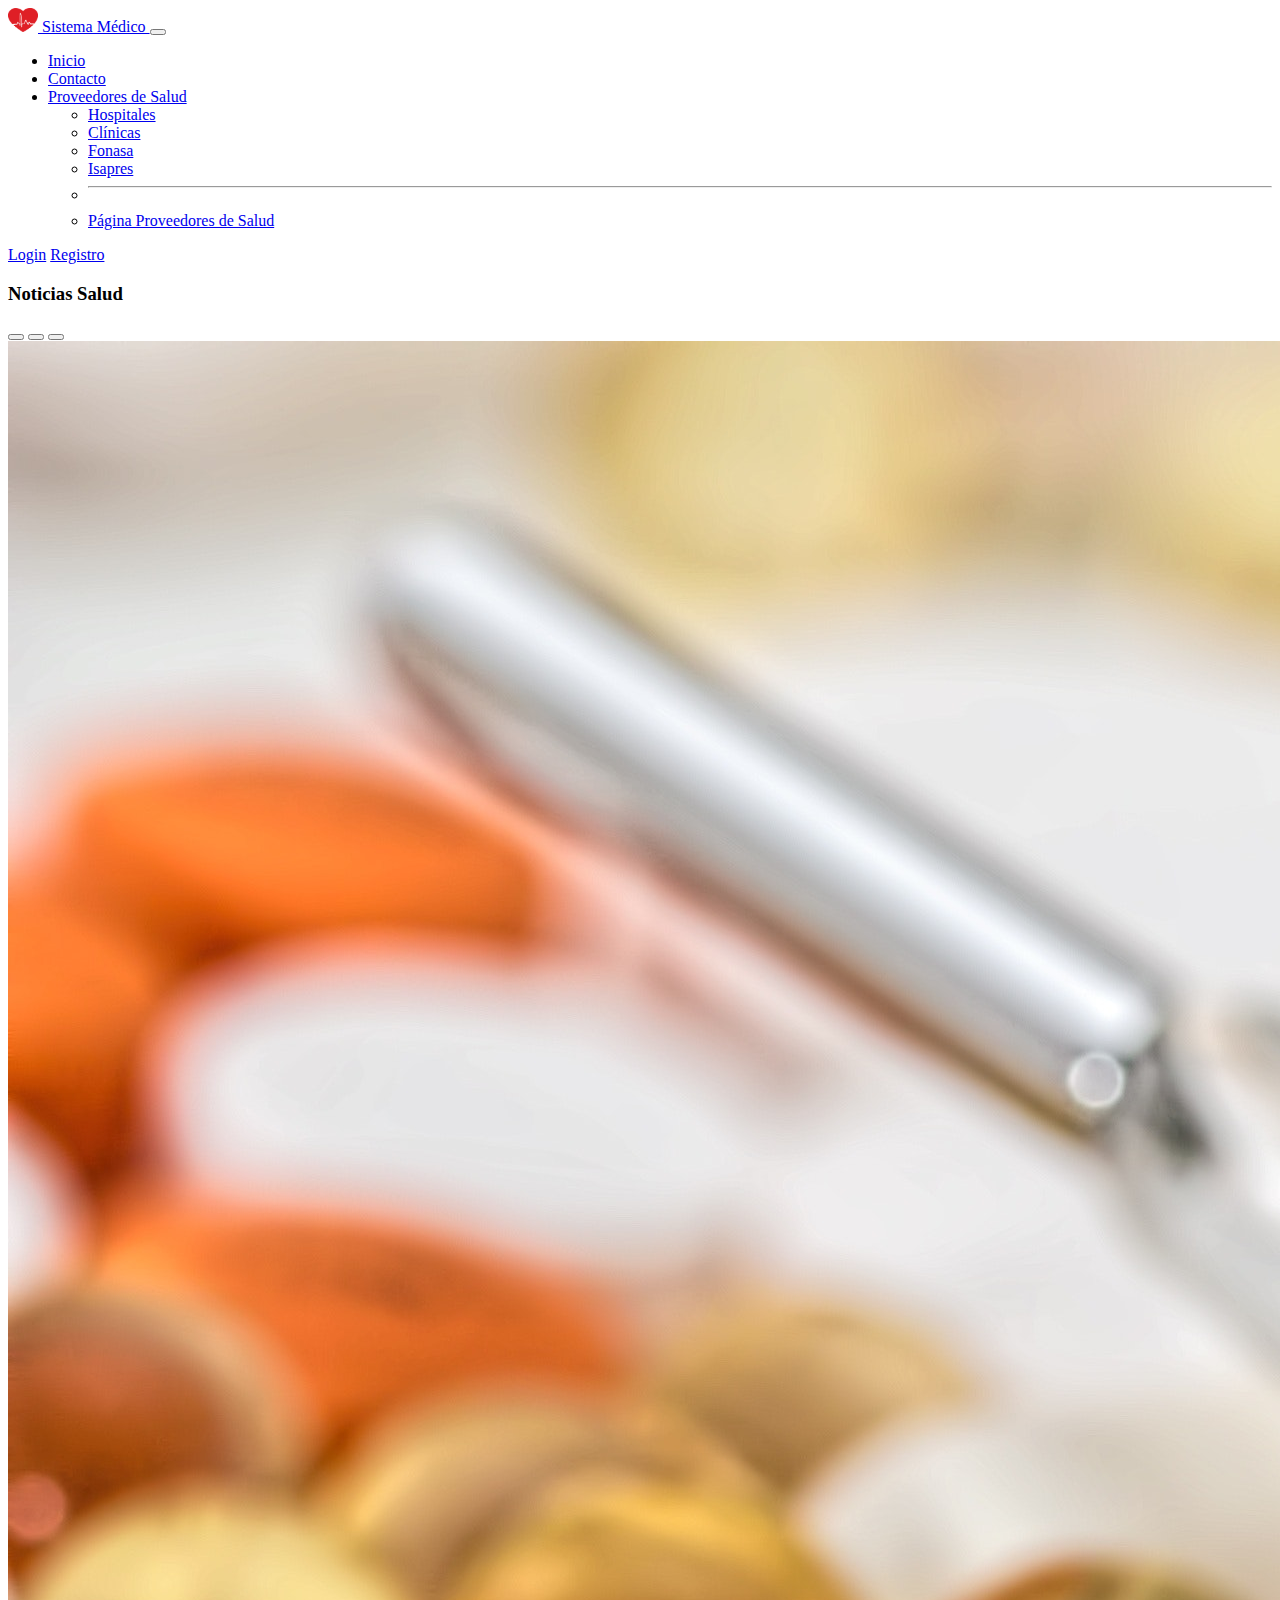
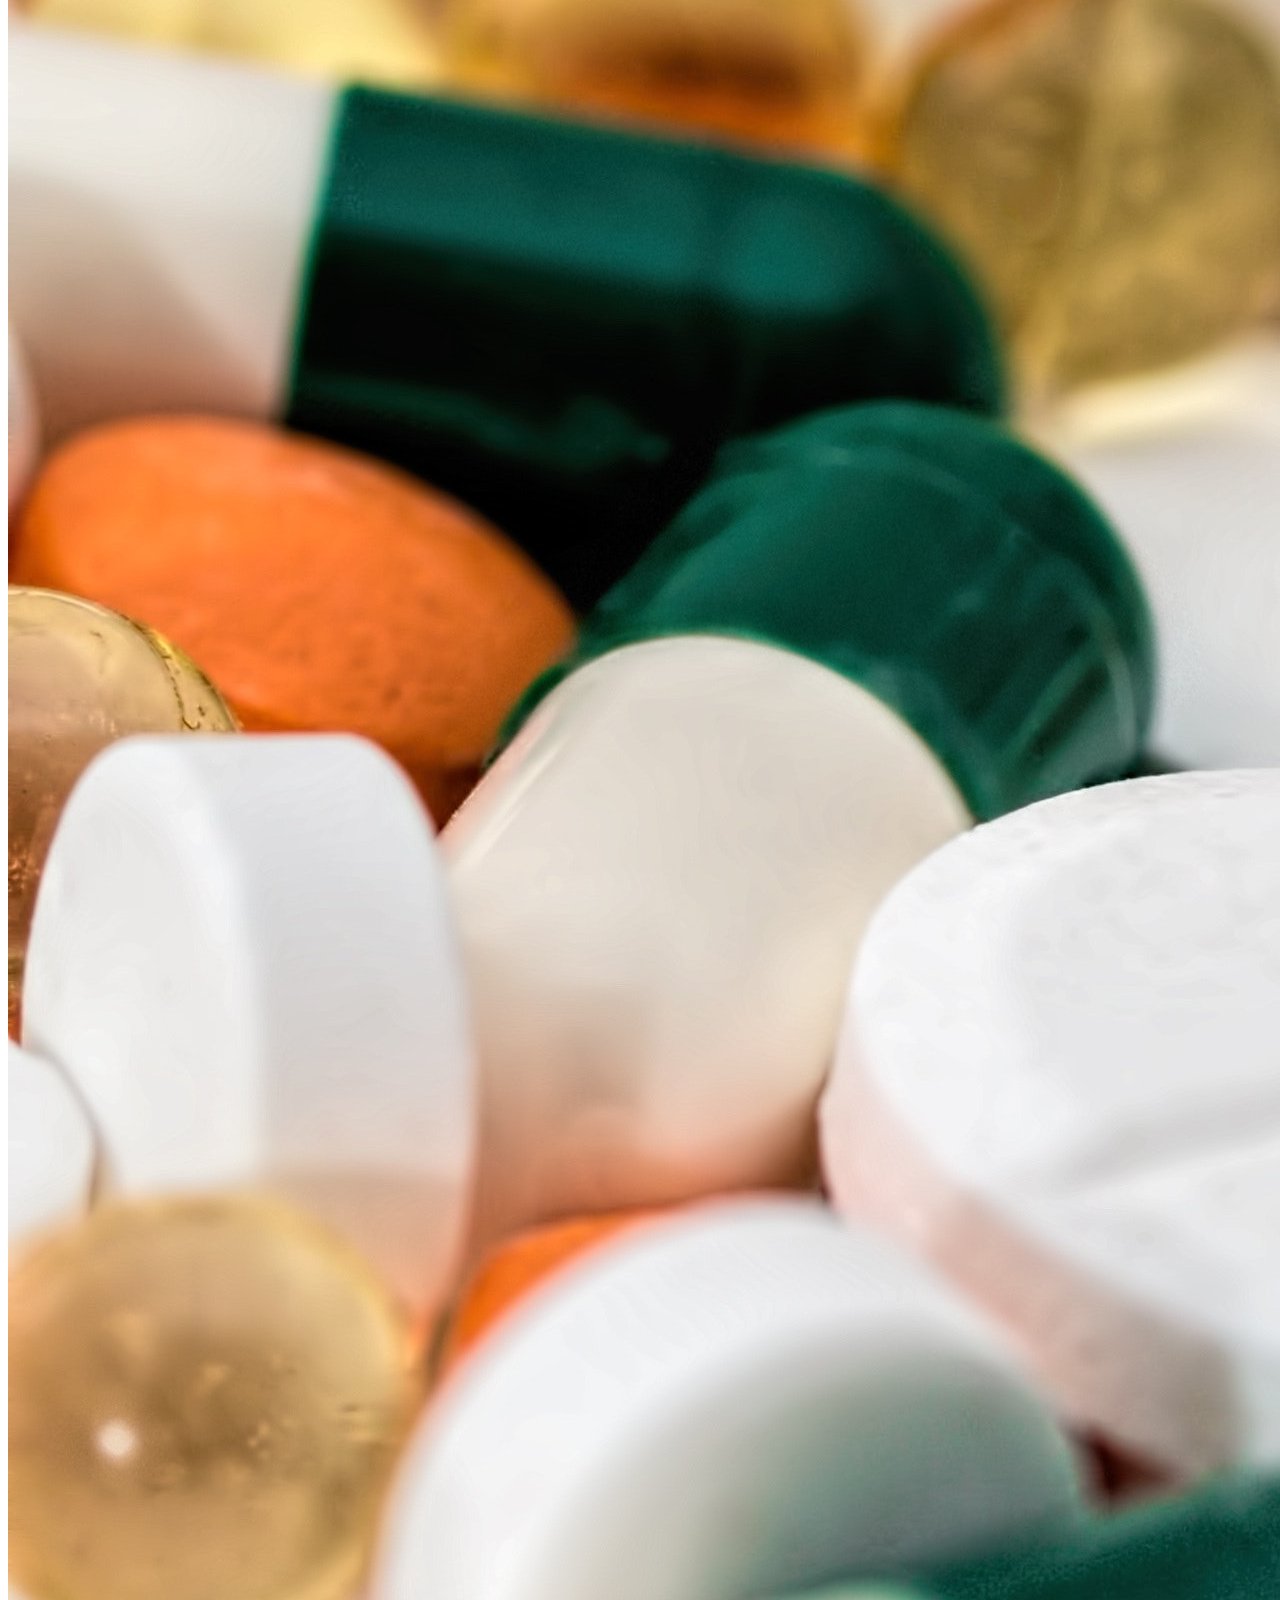
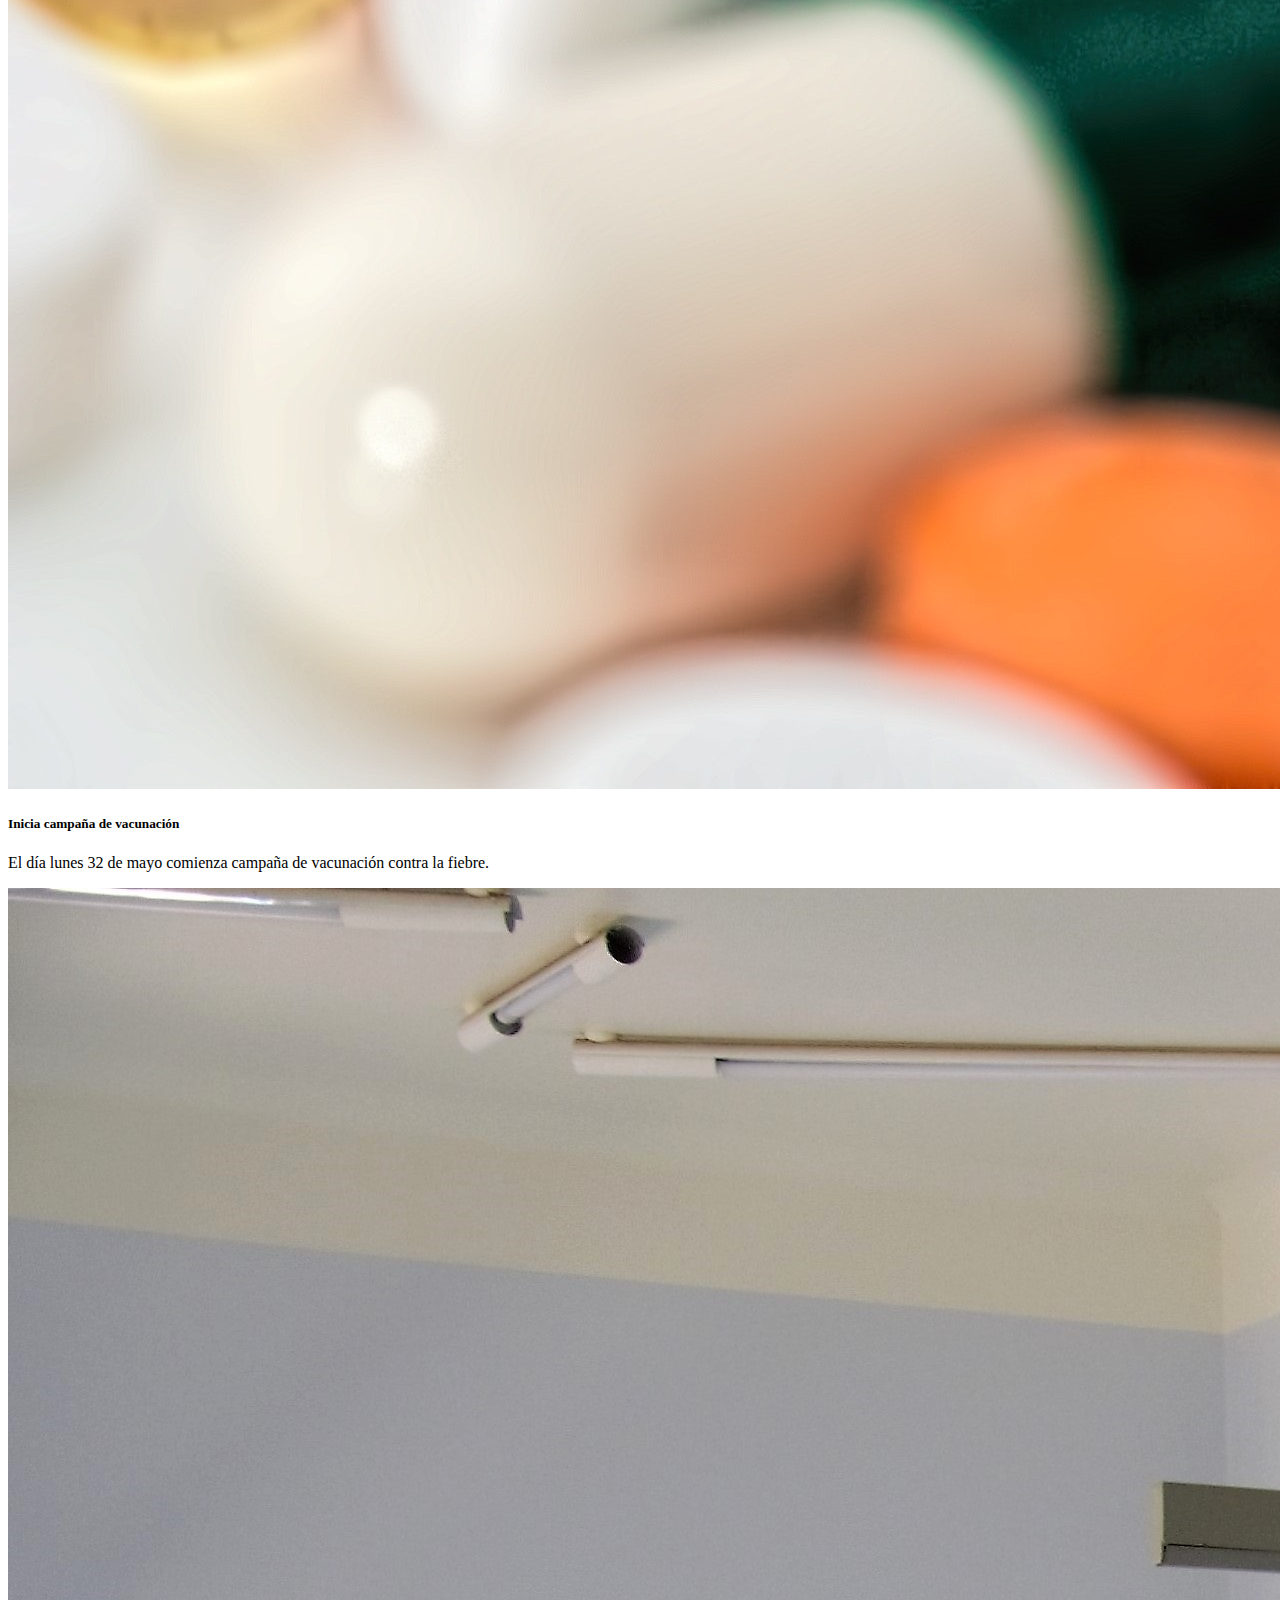
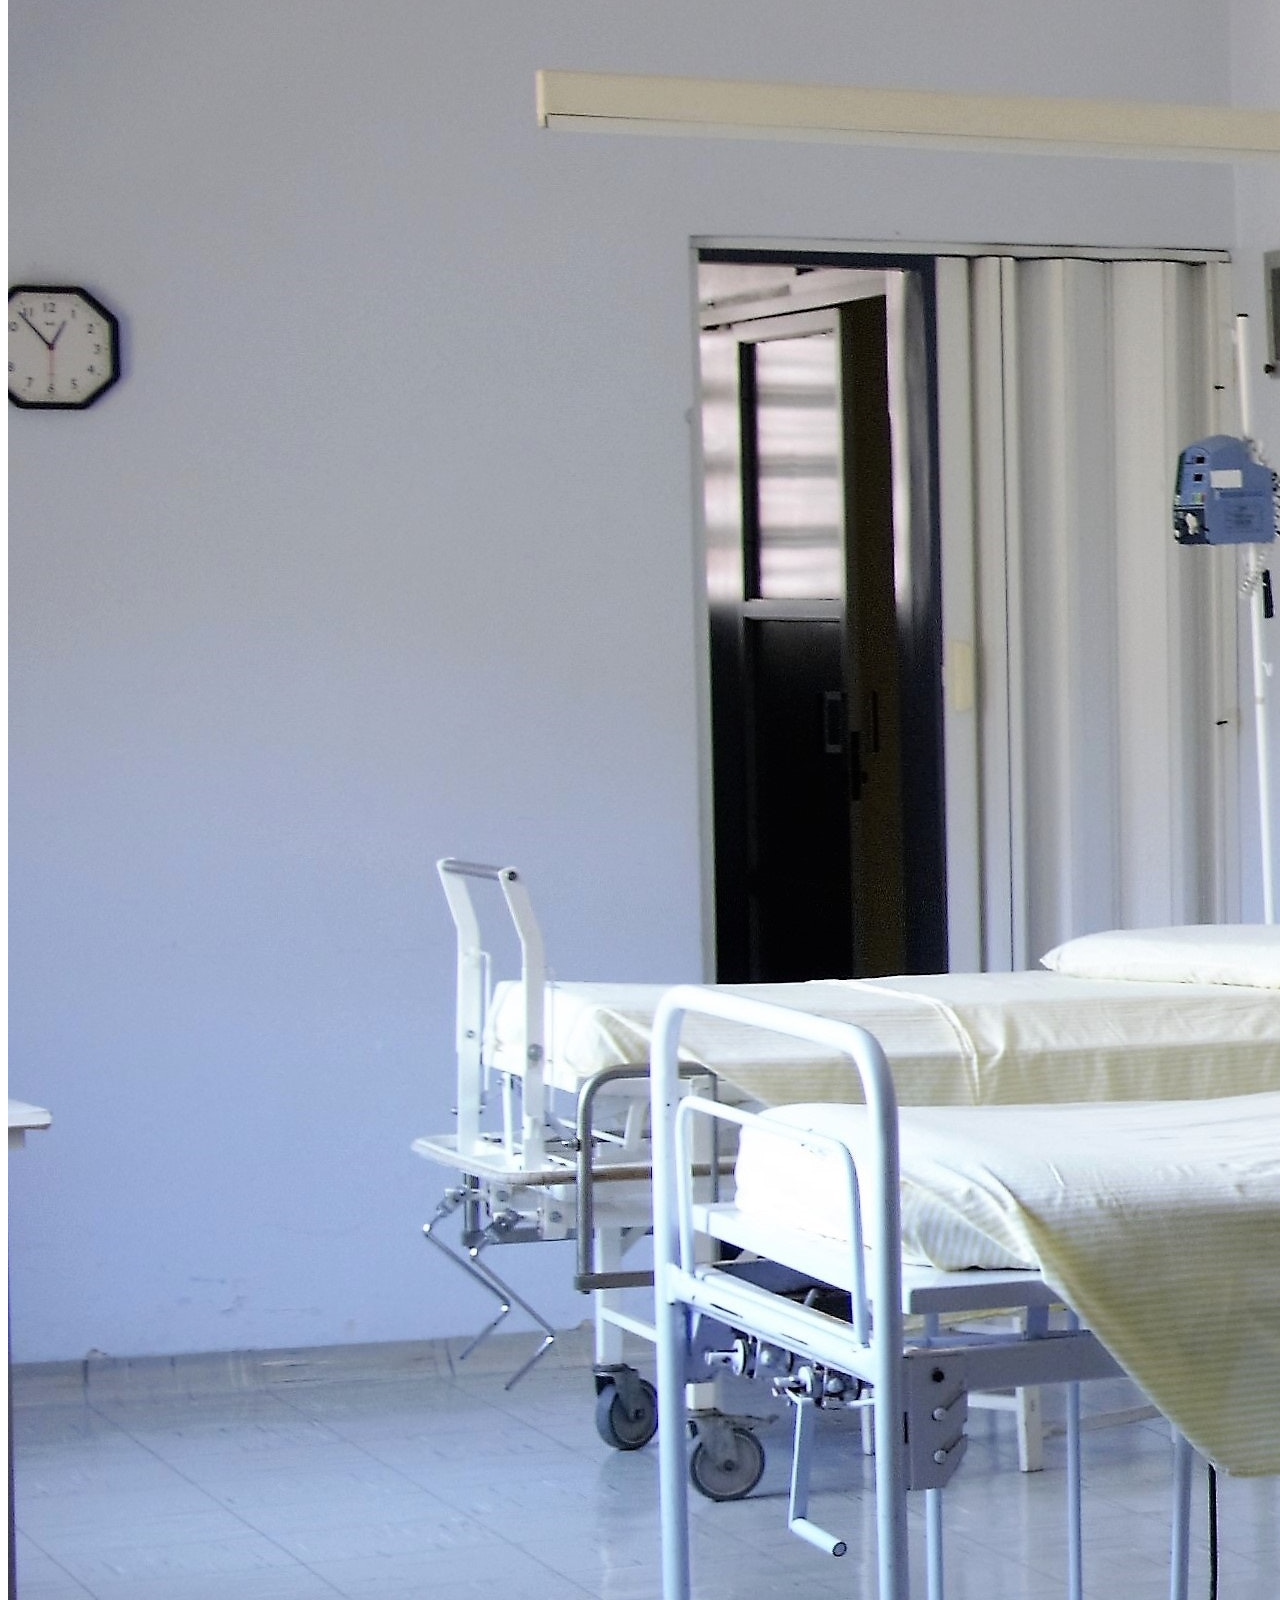
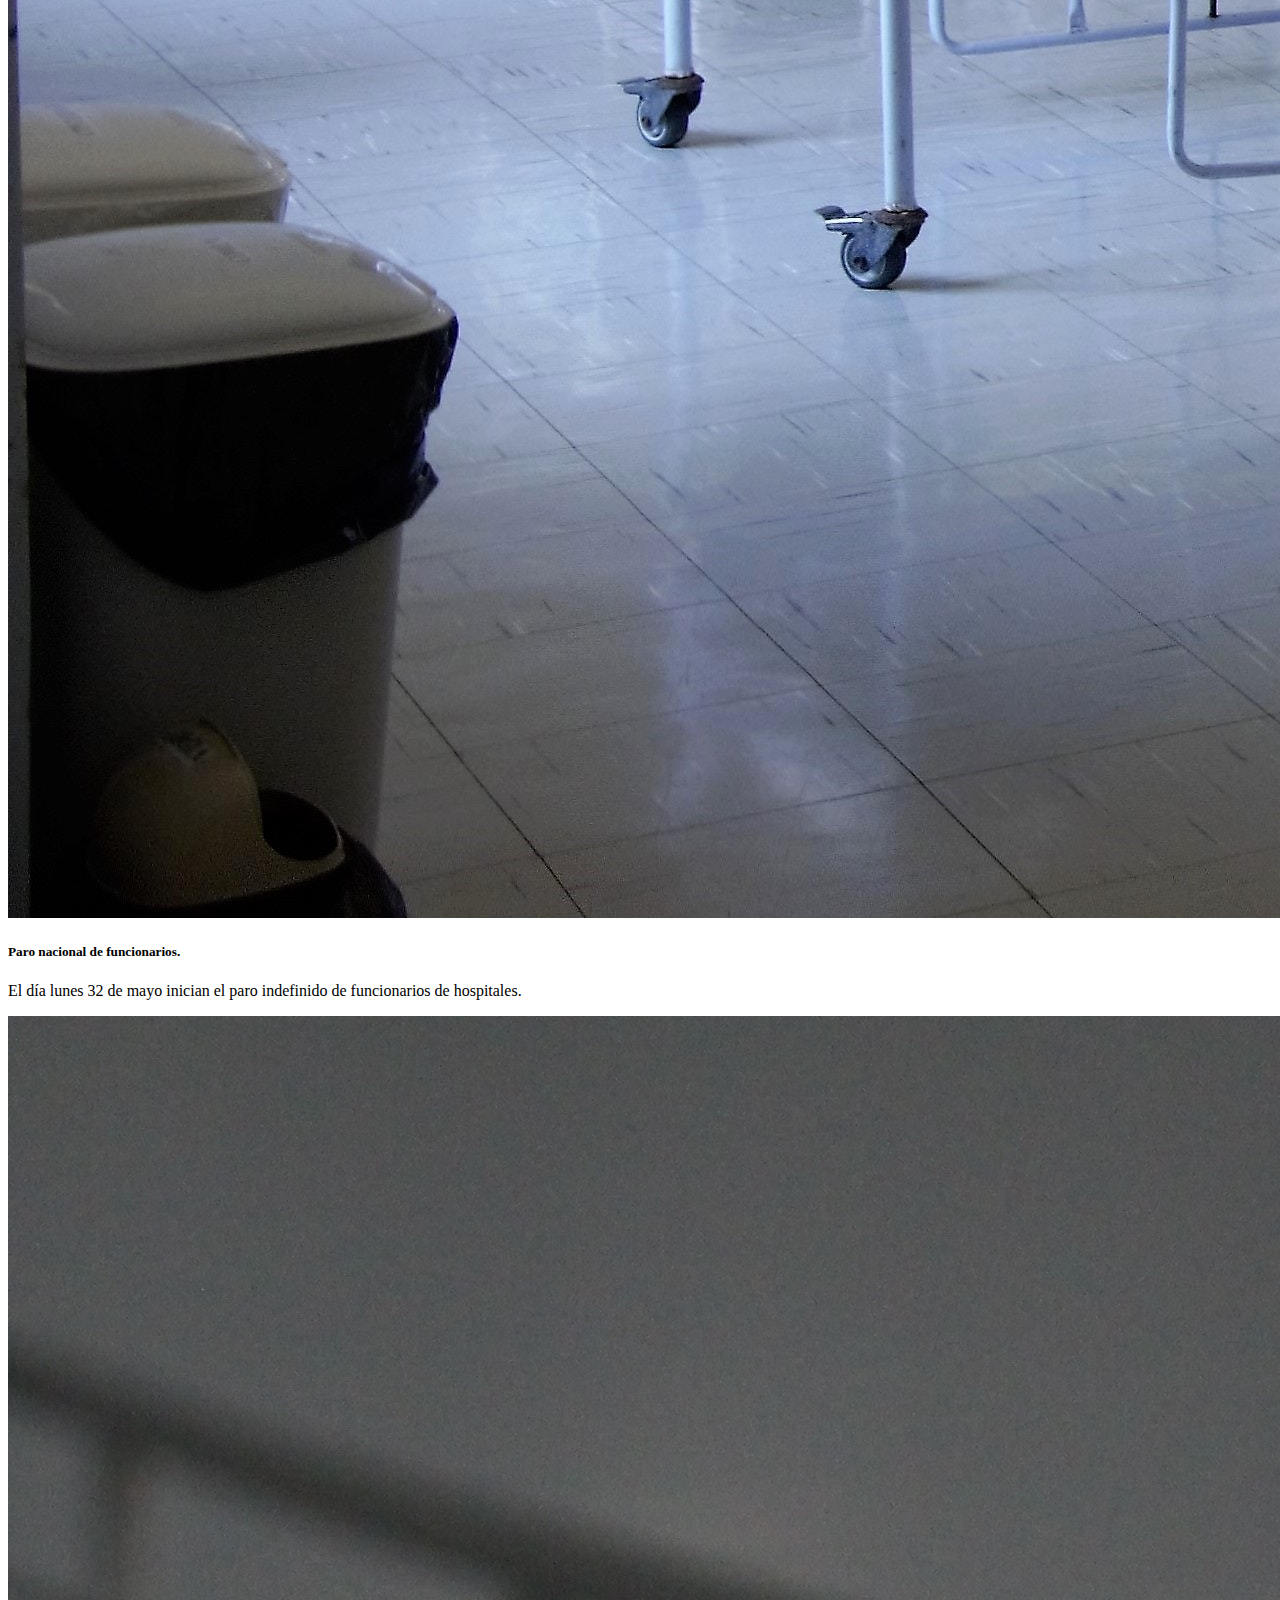
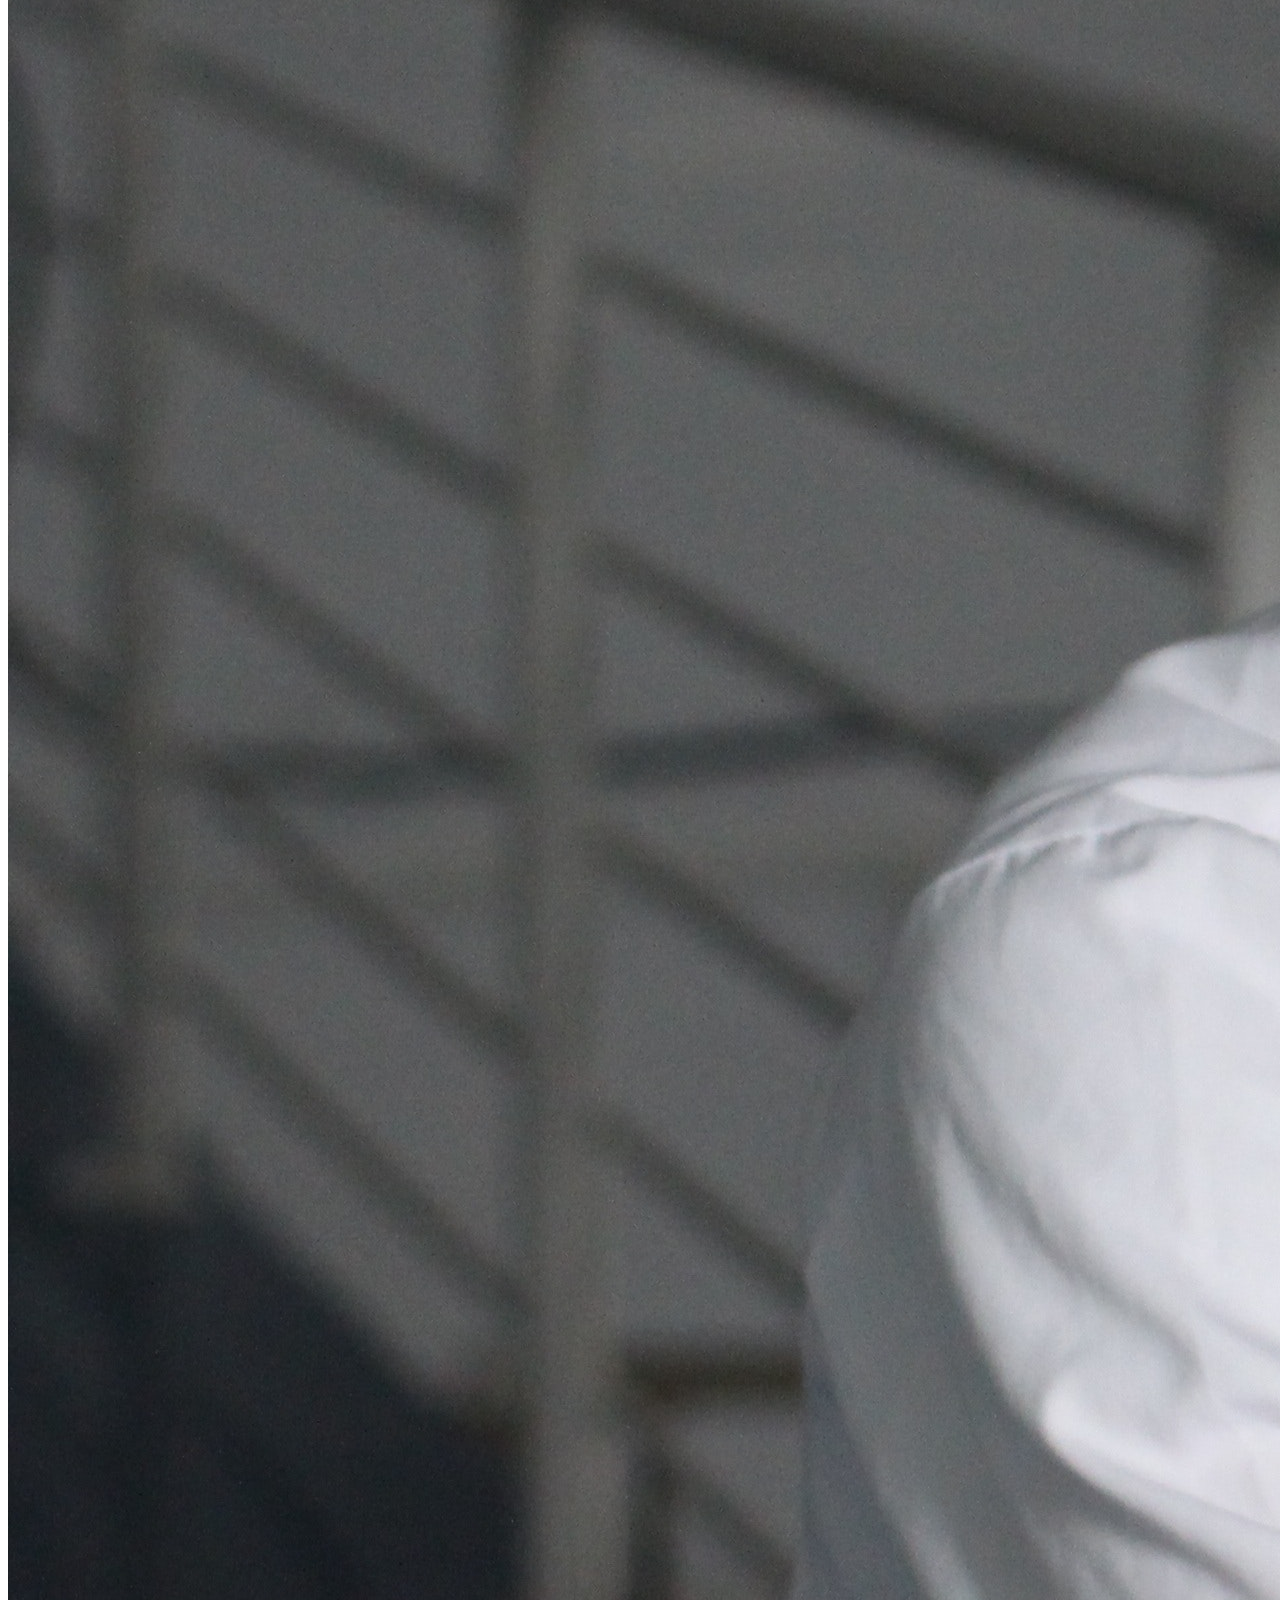
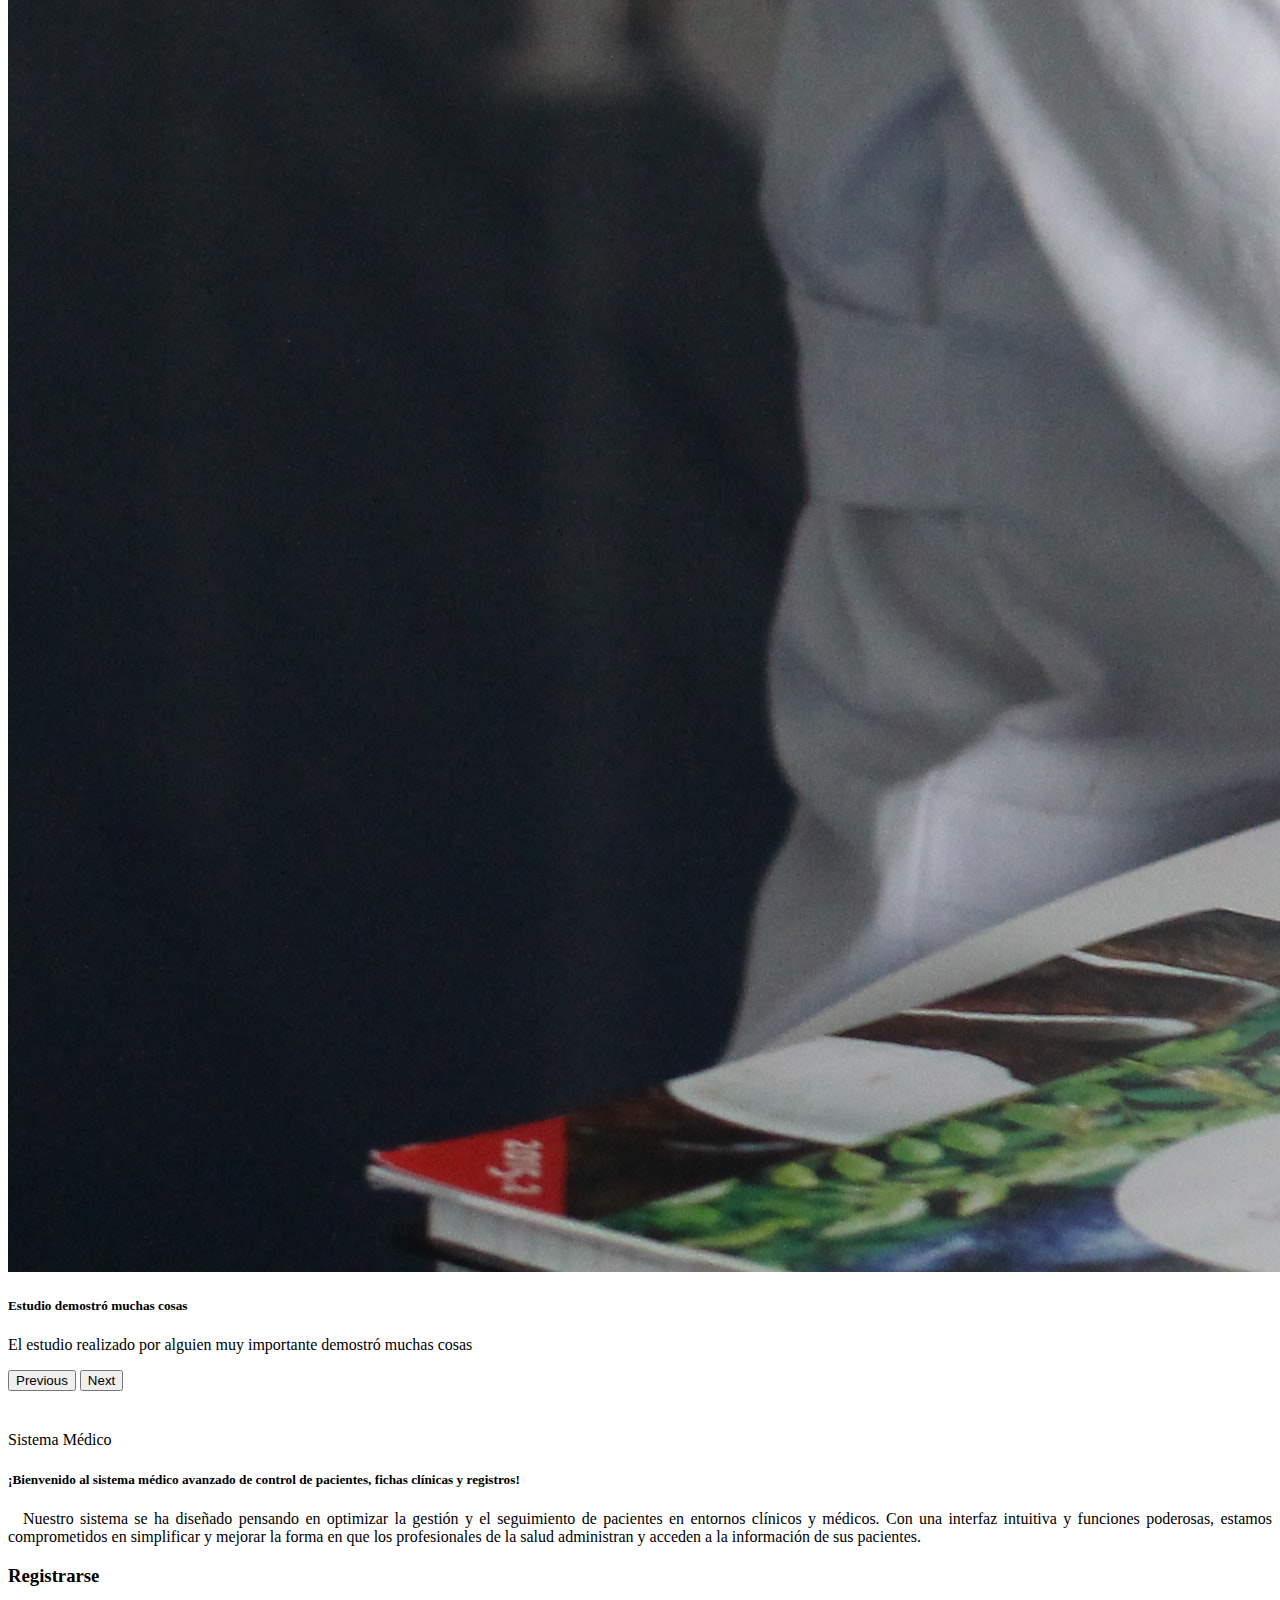
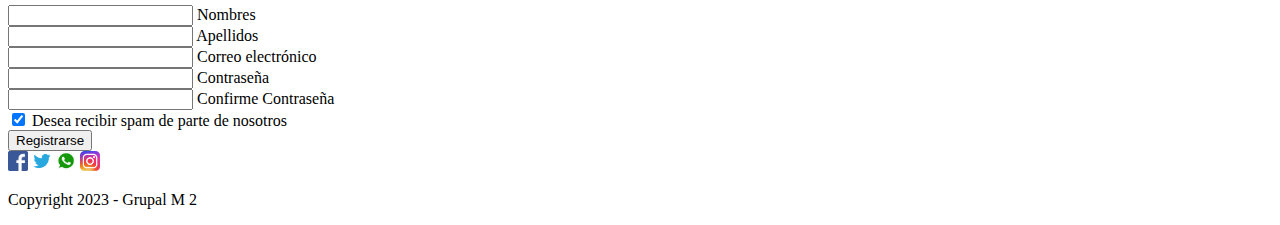
<file: index.html>
<!DOCTYPE html>
<html lang="es">
    <head>
        <meta charset="UTF-8">
        <meta http-equiv="X-UA-Compatible" content="IE=edge">
        <meta name="viewport" content="width=device-width, initial-scale=1.0">
        <link
            href="https://cdn.jsdelivr.net/npm/bootstrap@5.3.0-alpha3/dist/css/bootstrap.min.css"
            rel="stylesheet"
            integrity="sha384-KK94CHFLLe+nY2dmCWGMq91rCGa5gtU4mk92HdvYe+M/SXH301p5ILy+dN9+nJOZ"
            crossorigin="anonymous">
        <link rel="stylesheet" href="/css/estilos.css">
        <title>Inicio</title>
    </head>
    <body>
        <div class="container">


            <header>
                <div class="row">
                    <div class="col-12">
                        <nav class="navbar navbar-expand-lg bg-body-tertiary">
                            <div class="container-fluid">
                                <a class="navbar-brand" href="#">
                                    <img src="/img/logo.png" alt="Logo"
                                        width="30" height="24"
                                        class="d-inline-block align-text-top">
                                    Sistema Médico
                                </a>
                                <button class="navbar-toggler" type="button"
                                    data-bs-toggle="collapse"
                                    data-bs-target="#navbarSupportedContent"
                                    aria-controls="navbarSupportedContent"
                                    aria-expanded="false" aria-label="Toggle
                                    navigation">
                                    <span class="navbar-toggler-icon"></span>
                                </button>
                                <div class="collapse navbar-collapse"
                                    id="navbarSupportedContent">
                                    <ul class="navbar-nav me-auto mb-2 mb-lg-0">
                                        <li class="nav-item">
                                            <a class="nav-link active"
                                                aria-current="page"
                                                href="/index.html">Inicio</a>
                                        </li>
                                        <li class="nav-item">
                                            <a class="nav-link" href="#">Contacto</a>
                                        </li>
                                        <li class="nav-item dropdown">
                                            <a class="nav-link dropdown-toggle"
                                                href="#" role="button"
                                                data-bs-toggle="dropdown"
                                                aria-expanded="false">
                                                Proveedores de Salud
                                            </a>
                                            <ul class="dropdown-menu">
                                                <li><a class="dropdown-item"
                                                        href="https://reportesdeis.minsal.cl/ListaEstablecimientoWebSite/default.aspx" target="_blank">Hospitales</a></li>
                                                <li><a class="dropdown-item"
                                                        href="https://www.clinicasdechile.cl/asociados/" target="_blank">Clínicas</a></li>
                                                <li><a class="dropdown-item"
                                                        href="https://www.fonasa.cl/sites/fonasa/inicio" target="_blank">Fonasa</a></li>
                                                <li><a class="dropdown-item"
                                                        href="http://www.isapre.cl/home" target="_blank">Isapres</a></li>
                                                <li><hr
                                                        class="dropdown-divider"></li>
                                                <li><a class="dropdown-item"
                                                        href="/proveedoresSalud.html">Página
                                                        Proveedores de Salud</a></li>
                                            </ul>
                                        </li>
                                        
                                    </ul>
                                    <a class="btn btn-secondary" href="/loginPaciente.html" role="button">Login</a>
                                    <a class="btn btn-secondary" href="#registro" role="button">Registro</a>
                                </div>
                            </div>
                        </nav>
                    </div>
                </div>
            </header>

            <main>
                <!-- seccion NOTICIAS -->
                <div class="row justify-content-center">
                    <section id="carouselExampleCaptions" class="carousel slide
                        w-50" data-bs-ride="false">
                        <h3 class="text-center">Noticias Salud</h3>
                        <div class="carousel-indicators">
                            <button type="button"
                                data-bs-target="#carouselExampleCaptions"
                                data-bs-slide-to="0" class="active"
                                aria-current="true" aria-label="Slide 1"></button>
                            <button type="button"
                                data-bs-target="#carouselExampleCaptions"
                                data-bs-slide-to="1" aria-label="Slide 2"></button>
                            <button type="button"
                                data-bs-target="#carouselExampleCaptions"
                                data-bs-slide-to="2" aria-label="Slide 3"></button>
                        </div>
                        <div class="carousel-inner">
                            <div class="carousel-item active ">
                                <img src="/img/noticias/vacunas.jpg"
                                    class="d-block
                                    w-100" alt="Noticia 1">
                                <div class="carousel-caption d-none d-md-block">
                                    <h5 class="d-inline-block text-black
                                        bg-light
                                        opacity-75 p-2">Inicia campaña de
                                        vacunación</h5>
                                    <p class="d-inline-block text-black bg-light
                                        opacity-75 p-2">El día lunes 32 de mayo
                                        comienza campaña de vacunación contra la
                                        fiebre.</p>
                                </div>
                            </div>
                            <div class="carousel-item">
                                <img src="/img/noticias/hospital.jpg"
                                    class="d-block
                                    w-100" alt="Noticia 2">
                                <div class="carousel-caption d-none d-md-block">
                                    <h5 class="d-inline-block text-black
                                        bg-light
                                        opacity-75 p-2">Paro nacional de
                                        funcionarios.</h5>
                                    <p class="d-inline-block text-black bg-light
                                        opacity-75 p-2">El día lunes 32 de mayo
                                        inician el paro indefinido de
                                        funcionarios
                                        de hospitales.</p>
                                </div>
                            </div>
                            <div class="carousel-item">
                                <img src="/img/noticias/estudio.jpg"
                                    class="d-block
                                    w-100" alt="Noticia 3">
                                <div class="carousel-caption d-none d-md-block">
                                    <h5 class="d-inline-block text-black
                                        bg-light
                                        opacity-75 p-2">Estudio demostró muchas
                                        cosas</h5>
                                    <p class="d-inline-block text-black bg-light
                                        opacity-75 p-2">El estudio realizado por
                                        alguien muy importante demostró muchas
                                        cosas</p>
                                </div>
                            </div>
                        </div>
                        <button class="carousel-control-prev" type="button"
                            data-bs-target="#carouselExampleCaptions"
                            data-bs-slide="prev">
                            <span class="carousel-control-prev-icon"
                                aria-hidden="true"></span>
                            <span class="visually-hidden">Previous</span>
                        </button>
                        <button class="carousel-control-next" type="button"
                            data-bs-target="#carouselExampleCaptions"
                            data-bs-slide="next">
                            <span class="carousel-control-next-icon"
                                aria-hidden="true"></span>
                            <span class="visually-hidden">Next</span>
                        </button>
                    </section>
                </div>

                <!-- Sección Bondades y Form Registro -->
                <div id="bondadesForm" class="row ">
                    <!-- Sección bondades -->
                    <div class="col-sm-12 col-md-5">
                        <div class="card border-secundary w-100 ">
                            <div class="card-header text-center">Sistema Médico</div>
                            <div class="card-body text-dark">
                                <h5 class="card-title text-center">¡Bienvenido al sistema
                                médico avanzado de control de pacientes,
                                fichas clínicas y registros!</h5>
                                <p id="parrafo-bondades" class="card-text ">
                                    Nuestro sistema se ha diseñado pensando en
                                    optimizar la gestión y el seguimiento de
                                    pacientes en entornos clínicos y médicos.
                                    Con una interfaz intuitiva y funciones
                                    poderosas, estamos comprometidos en
                                    simplificar y mejorar la forma en que los
                                    profesionales de la salud administran y
                                    acceden a la información de sus pacientes.</p>
                            </div>
                        </div>
                    </div>

                    <!-- Sección Form Registro -->
                    <div class="col-sm-12 col-md-7 ">
                       
                        <!-- formulario de registro -->
                        <form  id="registro"class="border rounded">
                            <h3 class="text-center pb-2 mb-4 border-bottom">Registrarse</h3>
                            <!-- 2 columnas Nombre-Apellidos -->
                            <div class="row  ">
                              <div class="col-sm-12 col-md-6 ">
                                <div class="form-outline">
                                  <input type="text" id="form3Example1" class="form-control" />
                                  <label class="form-label" for="form3Example1">Nombres</label>
                                </div>
                              </div>
                              <div class="col-sm-12 col-md-6 ">
                                <div class="form-outline">
                                  <input type="text" id="form3Example2" class="form-control" />
                                  <label class="form-label" for="form3Example2">Apellidos</label>
                                </div>
                              </div>
                            </div>
                          
                            <!-- Email input -->
                            <div class="form-outline ">
                              <input type="email" id="form3Example3" class="form-control" />
                              <label class="form-label" for="form3Example3">Correo electrónico</label>
                            </div>
                          
                            <!-- Password input -->
                            <div class="row ">
                                <div class="col-sm-12  col-md-6 ">
                                    <div class="form-outline">
                                        <input type="password" id="form3Example4" class="form-control" />
                                        <label class="form-label" for="form3Example4">Contraseña</label>
                                      </div>
                                </div>
                                <div class="col-sm-12 col-md-6 ">
                                    <div class="form-outline">
                                        <input type="password" id="form3Example4" class="form-control" />
                                        <label class="form-label" for="form3Example4">Confirme Contraseña</label>
                                      </div>
                                </div>
                              </div>
                          
                            <!-- Checkbox -->
                            <div class="form-check d-flex justify-content-center">
                              <input class="form-check-input me-2" type="checkbox" value="" id="form2Example33" checked  />
                              <label class="form-check-label" for="form2Example33" >
                                Desea recibir spam de parte de nosotros
                              </label>
                            </div>
                          
                            <!-- Submit button -->
                            <button type="submit" class="btn btn-secondary btn-block m-2">Registrarse</button>
                          
                        
                          </form>

                    </div>

                </div>

            </main>

            <footer>
                <div class="row">
                    <div class="col">
                        <div class="text-center bg-secondary-subtle mt-3 py-2">
                            <a href="https://www.facebook.com/"><img
                                    src="/img/iconEnlaces/facebook.png"
                                    alt="Facebook"
                                    /></a>
                            <a href="https://www.twitter.com/"><img
                                    src="/img/iconEnlaces//twitter.png"
                                    alt="Twitter"
                                    /></a>
                            <a href="https://www.whatsapp.com/"><img
                                    src="/img/iconEnlaces//whatsapp.png"
                                    alt="Whatsapp"
                                    /></a>
                            <a href="https://www.instagram.com/"><img
                                    src="/img/iconEnlaces//instagram.png"
                                    alt="Instagram"
                                    /></a>

                            <p>Copyright 2023 - Grupal M 2</p>
                        </div>
                    </div>
                </div>
            </footer>

        </div>


        <script
            src="https://cdn.jsdelivr.net/npm/@popperjs/core@2.11.7/dist/umd/popper.min.js"
            integrity="sha384-zYPOMqeu1DAVkHiLqWBUTcbYfZ8osu1Nd6Z89ify25QV9guujx43ITvfi12/QExE"
            crossorigin="anonymous"></script>
        <script
            src="https://cdn.jsdelivr.net/npm/bootstrap@5.3.0-alpha3/dist/js/bootstrap.min.js"
            integrity="sha384-Y4oOpwW3duJdCWv5ly8SCFYWqFDsfob/3GkgExXKV4idmbt98QcxXYs9UoXAB7BZ"
            crossorigin="anonymous"></script>
            
    </body>
</html>
</file>
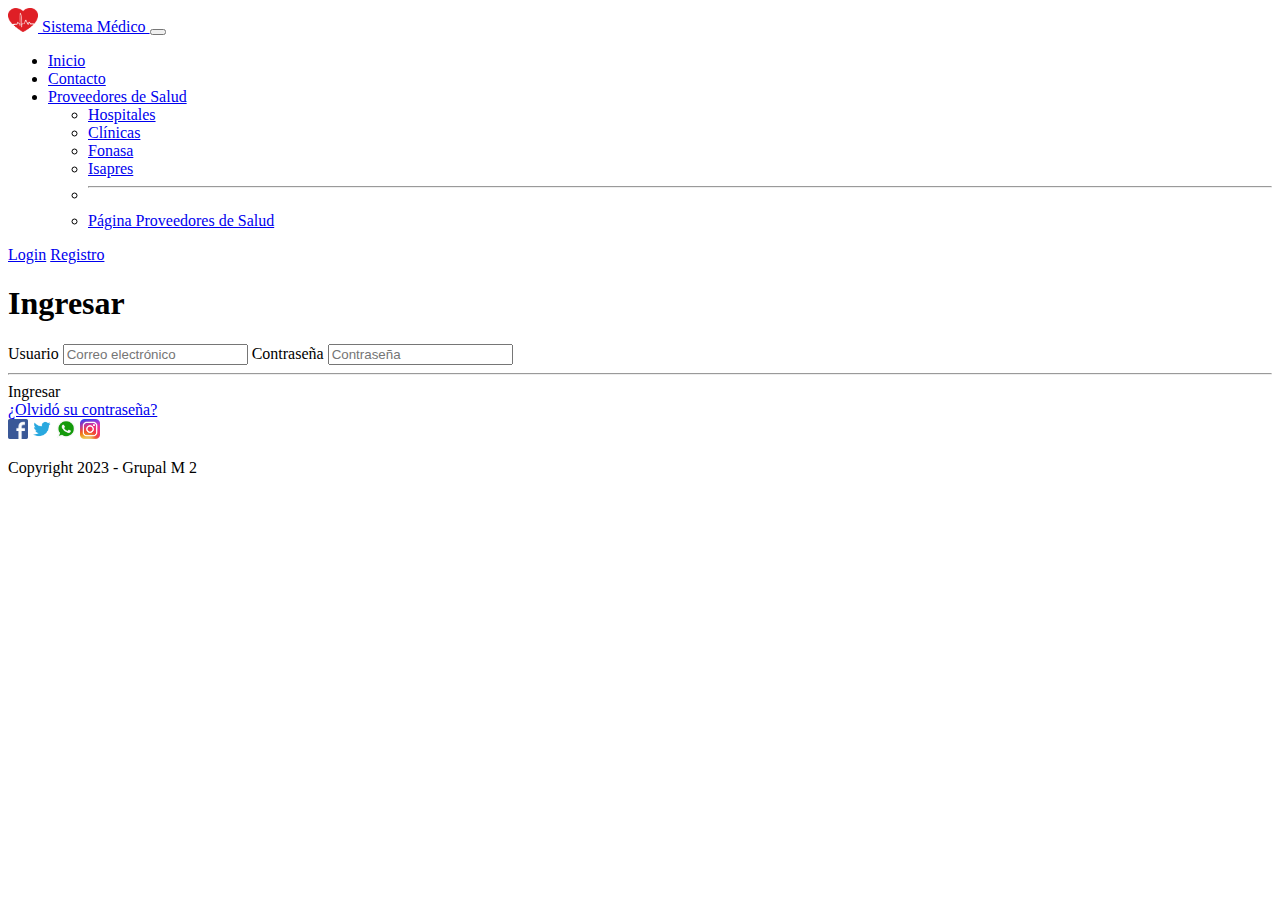
<file: loginPaciente.html>
<!DOCTYPE html>
<html lang="en">
    <head>
        <meta charset="UTF-8">
        <meta http-equiv="X-UA-Compatible" content="IE=edge">
        <meta name="viewport" content="width=device-width, initial-scale=1.0">
        <link
            href="https://cdn.jsdelivr.net/npm/bootstrap@5.3.0-alpha3/dist/css/bootstrap.min.css"
            rel="stylesheet"
            integrity="sha384-KK94CHFLLe+nY2dmCWGMq91rCGa5gtU4mk92HdvYe+M/SXH301p5ILy+dN9+nJOZ"
            crossorigin="anonymous">
        <link rel="stylesheet" href="/css/estilos.css">
        <title>Inicio</title>
    </head>
    <body>
        <div class="container">


            <header>
                <div class="row">
                    <div class="col-12">
                        <nav class="navbar navbar-expand-lg bg-body-tertiary">
                            <div class="container-fluid">
                                <a class="navbar-brand" href="#">
                                    <img src="/img/logo.png" alt="Logo"
                                        width="30" height="24"
                                        class="d-inline-block align-text-top">
                                    Sistema Médico
                                </a>
                                <button class="navbar-toggler" type="button"
                                    data-bs-toggle="collapse"
                                    data-bs-target="#navbarSupportedContent"
                                    aria-controls="navbarSupportedContent"
                                    aria-expanded="false" aria-label="Toggle
                                    navigation">
                                    <span class="navbar-toggler-icon"></span>
                                </button>
                                <div class="collapse navbar-collapse"
                                    id="navbarSupportedContent">
                                    <ul class="navbar-nav me-auto mb-2 mb-lg-0">
                                        <li class="nav-item">
                                            <a class="nav-link active"
                                                aria-current="page"
                                                href="/index.html">Inicio</a>
                                        </li>
                                        <li class="nav-item">
                                            <a class="nav-link" href="#">Contacto</a>
                                        </li>
                                        <li class="nav-item dropdown">
                                            <a class="nav-link dropdown-toggle"
                                                href="#" role="button"
                                                data-bs-toggle="dropdown"
                                                aria-expanded="false">
                                                Proveedores de Salud
                                            </a>
                                            <ul class="dropdown-menu">
                                                <li><a class="dropdown-item"
                                                        href="https://reportesdeis.minsal.cl/ListaEstablecimientoWebSite/default.aspx" target="_blank">Hospitales</a></li>
                                                <li><a class="dropdown-item"
                                                        href="https://www.clinicasdechile.cl/asociados/" target="_blank">Clínicas</a></li>
                                                <li><a class="dropdown-item"
                                                        href="https://www.fonasa.cl/sites/fonasa/inicio" target="_blank">Fonasa</a></li>
                                                <li><a class="dropdown-item"
                                                        href="http://www.isapre.cl/home" target="_blank">Isapres</a></li>
                                                <li><hr
                                                        class="dropdown-divider"></li>
                                                <li><a class="dropdown-item"
                                                        href="/proveedoresSalud.html">Página
                                                        Proveedores de Salud</a></li>
                                            </ul>
                                        </li>
                                        
                                    </ul>
                                    <a class="btn btn-secondary" href="/loginPaciente.html" role="button">Login</a>
                                    <a class="btn btn-secondary" href="/index.html" role="button">Registro</a>
                                </div>
                            </div>
                        </nav>
                    </div>
                </div>
            </header>

            <main>
                <div class="row justify-content-center mt-5 mb-5">
                    <div class="card col-xs-8 col-sm-8 col-md-6 col-lg-6 rounded-5">
                      
                      <h1 class="display-5 pt-5 text-center">Ingresar</h1>
                      <div class="card-body border-dark">
                        <form id="formLogin">
                          <div class="form-group">
                            <label for="usuario" class="pt-1">Usuario</label>
                            <input
                              type="text"
                              class="form-control"
                              id="usuario"
                              placeholder="Correo electrónico"
                            />
                            <label for="password" class="pt-1">Contraseña</label>
                            <input
                              type="password"
                              class="form-control"
                              id="password"
                              placeholder="Contraseña"
                            />
                            <hr />
                            <a class="btn btn-secondary" onclick="comprobarContraseña();"> Ingresar </a>
                            <div class="form-group mt-3">
                                <a href="#" class="ForgetPwd">¿Olvidó su contraseña?</a>
                            </div>
                          </div>
                        </form>
                      </div>
                    </div>
                
                    

            </main>

            <footer>
                <div class="row">
                    <div class="col">
                        <div class="text-center bg-secondary-subtle mt-3 py-2">
                            <a href="https://www.facebook.com/"><img
                                    src="/img/iconEnlaces/facebook.png"
                                    alt="Facebook"
                                    /></a>
                            <a href="https://www.twitter.com/"><img
                                    src="/img/iconEnlaces//twitter.png"
                                    alt="Twitter"
                                    /></a>
                            <a href="https://www.whatsapp.com/"><img
                                    src="/img/iconEnlaces//whatsapp.png"
                                    alt="Whatsapp"
                                    /></a>
                            <a href="https://www.instagram.com/"><img
                                    src="/img/iconEnlaces//instagram.png"
                                    alt="Instagram"
                                    /></a>

                            <p>Copyright 2023 - Grupal M 2</p>
                        </div>
                    </div>
                </div>
            </footer>

        </div>


        <script
            src="https://cdn.jsdelivr.net/npm/@popperjs/core@2.11.7/dist/umd/popper.min.js"
            integrity="sha384-zYPOMqeu1DAVkHiLqWBUTcbYfZ8osu1Nd6Z89ify25QV9guujx43ITvfi12/QExE"
            crossorigin="anonymous"></script>
        <script
            src="https://cdn.jsdelivr.net/npm/bootstrap@5.3.0-alpha3/dist/js/bootstrap.min.js"
            integrity="sha384-Y4oOpwW3duJdCWv5ly8SCFYWqFDsfob/3GkgExXKV4idmbt98QcxXYs9UoXAB7BZ"
            crossorigin="anonymous"></script>
        <script src="/js/logica.js"></script>
    </body>
</html>
</file>
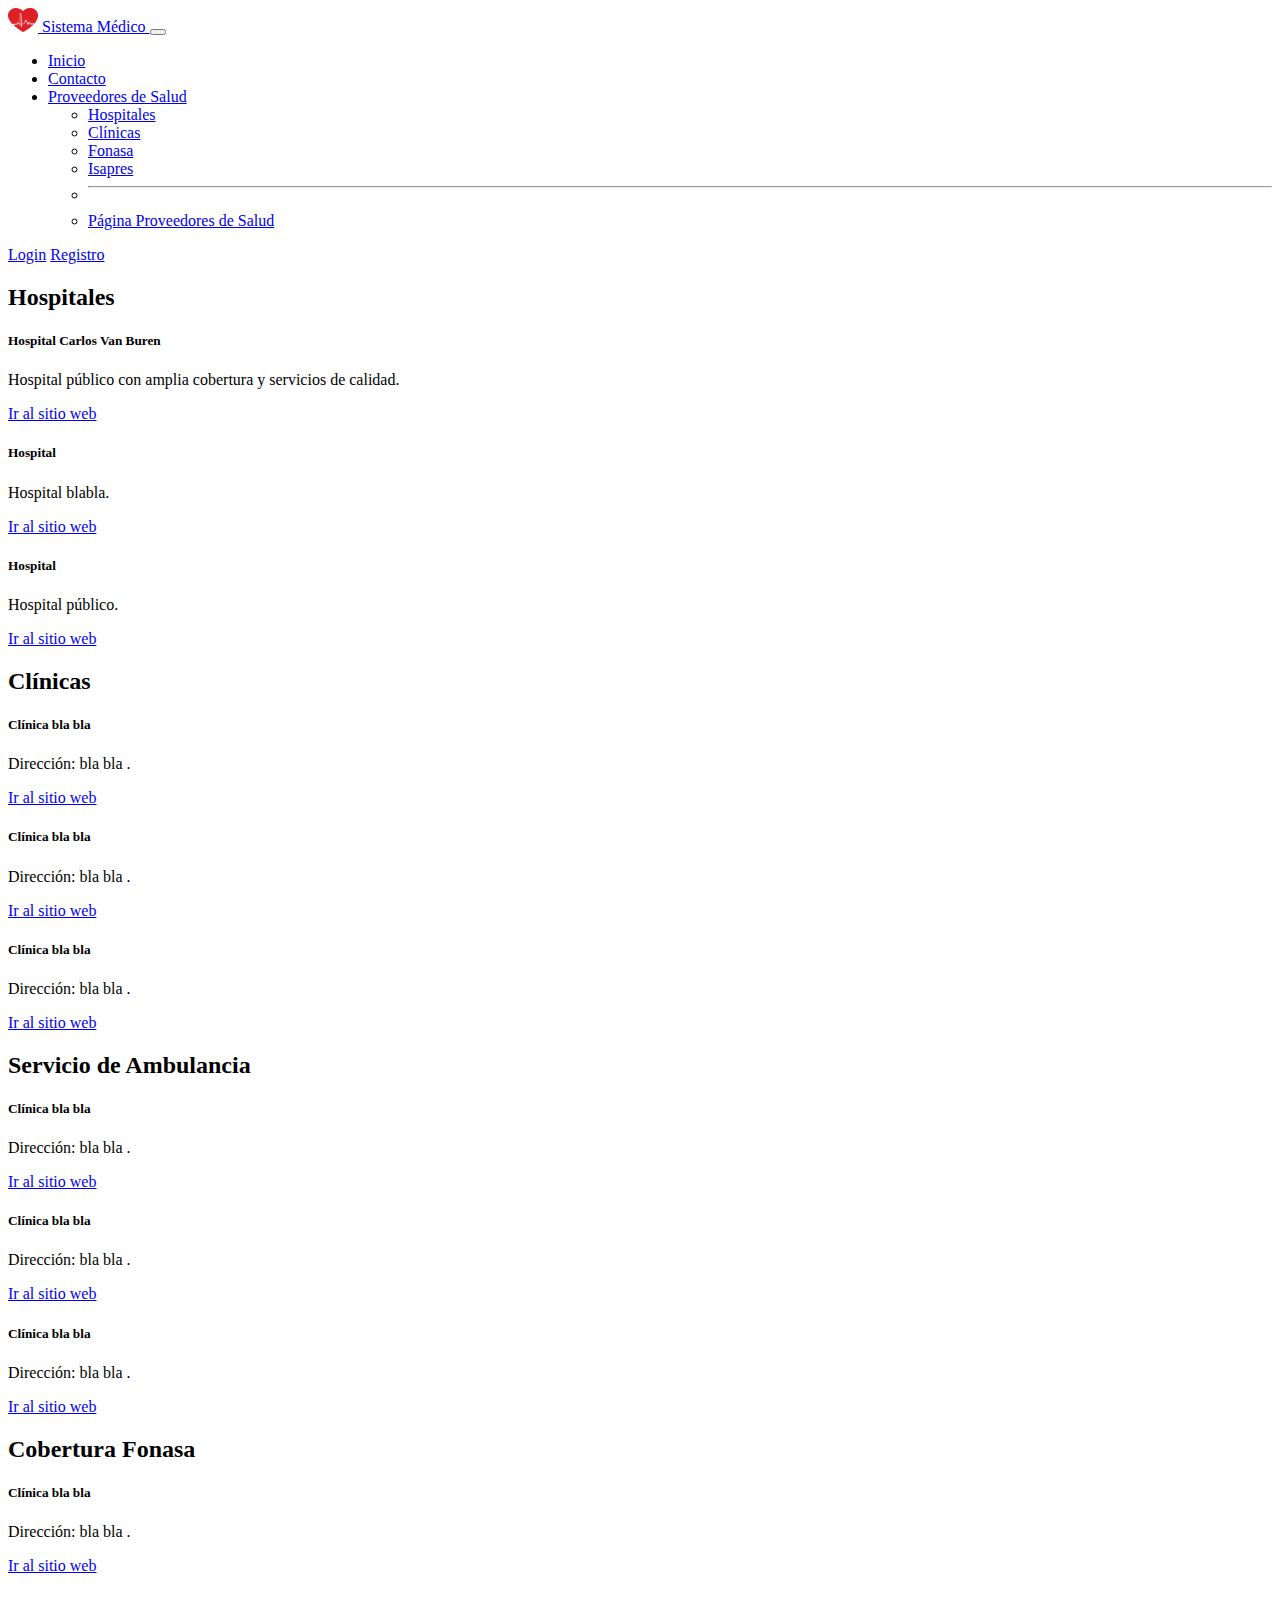
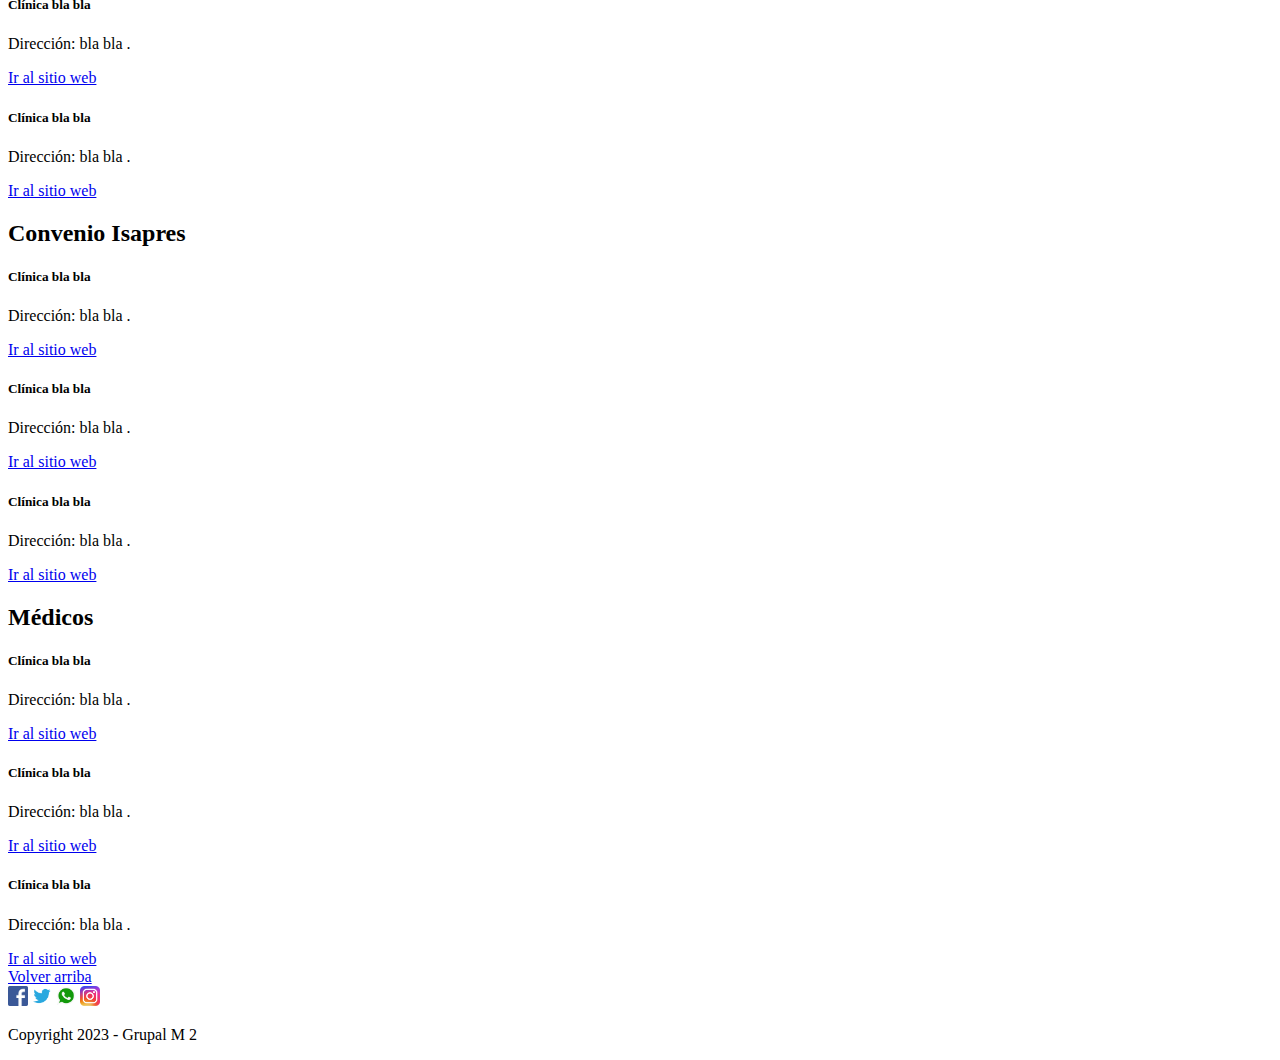
<file: proveedoresSalud.html>
<!DOCTYPE html>
<html lang="en">
    <head>
        <meta charset="UTF-8">
        <meta http-equiv="X-UA-Compatible" content="IE=edge">
        <meta name="viewport" content="width=device-width, initial-scale=1.0">
        <link
            href="https://cdn.jsdelivr.net/npm/bootstrap@5.3.0-alpha3/dist/css/bootstrap.min.css"
            rel="stylesheet"
            integrity="sha384-KK94CHFLLe+nY2dmCWGMq91rCGa5gtU4mk92HdvYe+M/SXH301p5ILy+dN9+nJOZ"
            crossorigin="anonymous">
        <link rel="stylesheet" href="/css/estilos.css">
        <title>Proveedores de Salud</title>
    </head>
    <body>
        <div class="container">

            <!-- Barra de navegación Superior -->
            <header>
                <div class="row">
                    <div class="col-12">
                        <nav class="navbar navbar-expand-lg bg-body-tertiary">
                            <div class="container-fluid">
                                <a class="navbar-brand" href="#">
                                    <img src="/img/logo.png" alt="Logo" width="30" height="24"
                                        class="d-inline-block align-text-top">
                                    Sistema Médico
                                </a>
                                <button class="navbar-toggler" type="button" data-bs-toggle="collapse"
                                    data-bs-target="#navbarSupportedContent" aria-controls="navbarSupportedContent"
                                    aria-expanded="false" aria-label="Toggle
                                        navigation">
                                    <span class="navbar-toggler-icon"></span>
                                </button>
                                <div class="collapse navbar-collapse" id="navbarSupportedContent">
                                    <ul class="navbar-nav me-auto mb-2 mb-lg-0">
                                        <li class="nav-item">
                                            <a class="nav-link active" aria-current="page" href="/index.html">Inicio</a>
                                        </li>
                                        <li class="nav-item">
                                            <a class="nav-link" href="#">Contacto</a>
                                        </li>
                                        <li class="nav-item dropdown">
                                            <a class="nav-link dropdown-toggle" href="#" role="button"
                                                data-bs-toggle="dropdown" aria-expanded="false">
                                                Proveedores de Salud
                                            </a>
                                            <ul class="dropdown-menu">
                                                <li><a class="dropdown-item"
                                                        href="https://reportesdeis.minsal.cl/ListaEstablecimientoWebSite/default.aspx"
                                                        target="_blank">Hospitales</a></li>
                                                <li><a class="dropdown-item"
                                                        href="https://www.clinicasdechile.cl/asociados/"
                                                        target="_blank">Clínicas</a></li>
                                                <li><a class="dropdown-item"
                                                        href="https://www.fonasa.cl/sites/fonasa/inicio"
                                                        target="_blank">Fonasa</a></li>
                                                <li><a class="dropdown-item" href="http://www.isapre.cl/home"
                                                        target="_blank">Isapres</a></li>
                                                <li>
                                                    <hr class="dropdown-divider">
                                                </li>
                                                <li><a class="dropdown-item" href="/proveedoresSalud.html">Página
                                                        Proveedores de Salud</a></li>
                                            </ul>
                                        </li>
    
                                    </ul>
                                    <a class="btn btn-secondary" href="/loginPaciente.html" role="button">Login</a>
                                    <a class="btn btn-secondary" href="#registro" role="button">Registro</a>
                                </div>
                            </div>
                        </nav>
                    </div>
                </div>
            </header>

            <!-- Cuerpo Pagina -->
            <div class="container-fluid">
                <div class="row flex-nowrap">
                    
                    <!-- Contenido Página -->
                    <div class="col bg-body-secondary">
                        <!--inicio sección cards proveedores-->
                        <div class="container-proveedores text-center ">
                            <h2 class="text-center my-4">Hospitales</h2>
                            <!-- Sección de hospitales -->
                            <div class="row justify-content-center">
                                <div class="col-lg-4">
                                    <div class="card h-100">
                                        <div class="card-body">
                                            <h5 class="card-title">Hospital
                                                Carlos Van Buren</h5>
                                            <p class="card-text">Hospital
                                                público con amplia cobertura y
                                                servicios de calidad.</p>
                                            <a href="#" target="_blank"
                                                class="btn btn-primary">Ir al
                                                sitio web</a>
                                        </div>
                                    </div>
                                </div>
                                <div class="col-lg-4">
                                    <div class="card h-100">
                                        <div class="card-body">
                                            <h5 class="card-title">Hospital
                                            </h5>
                                            <p class="card-text">Hospital
                                                blabla.
                                            </p>
                                            <a href="#" target="_blank"
                                                class="btn btn-primary">Ir al
                                                sitio
                                                web</a>
                                        </div>
                                    </div>
                                </div>
                                <div class="col-lg-4">
                                    <div class="card h-100">
                                        <div class="card-body">
                                            <h5 class="card-title">Hospital
                                            </h5>
                                            <p class="card-text">Hospital
                                                público.</p>
                                            <a href="#" target="_blank"
                                                class="btn btn-primary">Ir al
                                                sitio
                                                web</a>
                                        </div>
                                    </div>
                                </div>
                            </div>
                            <h2 class="text-center my-4">Clínicas</h2>
                            <div class="row justify-content-center">
                                <div class="col-lg-4">
                                    <div class="card h-100">
                                        <div class="card-body">
                                            <h5 class="card-title">Clínica bla
                                                bla</h5>
                                            <p class="card-text">Dirección: bla
                                                bla .</p>
                                            <a href="#" target="_blank"
                                                class="btn btn-primary">Ir al
                                                sitio web</a>
                                        </div>
                                    </div>
                                </div>
                                <div class="col-lg-4">
                                    <div class="card h-100">
                                        <div class="card-body">
                                            <h5 class="card-title">Clínica bla
                                                bla</h5>
                                            <p class="card-text">Dirección: bla
                                                bla .</p>
                                            <a href="#" target="_blank"
                                                class="btn btn-primary">Ir al
                                                sitio web</a>
                                        </div>
                                    </div>
                                </div>
                                <div class="col-lg-4">
                                    <div class="card h-100">
                                        <div class="card-body">
                                            <h5 class="card-title">Clínica bla
                                                bla</h5>
                                            <p class="card-text">Dirección: bla
                                                bla .</p>
                                            <a href="#" target="_blank"
                                                class="btn btn-primary">Ir al
                                                sitio web</a>
                                        </div>
                                    </div>
                                </div>
                            </div>
                            <h2 class="text-center my-4">Servicio de Ambulancia</h2>
                            <div class="row justify-content-center">
                                <div class="col-lg-4">
                                    <div class="card h-100">
                                        <div class="card-body">
                                            <h5 class="card-title">Clínica bla
                                                bla</h5>
                                            <p class="card-text">Dirección: bla
                                                bla .</p>
                                            <a href="#" target="_blank"
                                                class="btn btn-primary">Ir al
                                                sitio web</a>
                                        </div>
                                    </div>
                                </div>
                                <div class="col-lg-4">
                                    <div class="card h-100">
                                        <div class="card-body">
                                            <h5 class="card-title">Clínica bla
                                                bla</h5>
                                            <p class="card-text">Dirección: bla
                                                bla .</p>
                                            <a href="#" target="_blank"
                                                class="btn btn-primary">Ir al
                                                sitio web</a>
                                        </div>
                                    </div>
                                </div>
                                <div class="col-lg-4">
                                    <div class="card h-100">
                                        <div class="card-body">
                                            <h5 class="card-title">Clínica bla
                                                bla</h5>
                                            <p class="card-text">Dirección: bla
                                                bla .</p>
                                            <a href="#" target="_blank"
                                                class="btn btn-primary">Ir al
                                                sitio web</a>
                                        </div>
                                    </div>
                                </div>
                            </div>
                            <h2 class="text-center my-4">Cobertura Fonasa</h2>
                            <div class="row justify-content-center">
                                <div class="col-lg-4">
                                    <div class="card h-100">
                                        <div class="card-body">
                                            <h5 class="card-title">Clínica bla
                                                bla</h5>
                                            <p class="card-text">Dirección: bla
                                                bla .</p>
                                            <a href="#" target="_blank"
                                                class="btn btn-primary">Ir al
                                                sitio web</a>
                                        </div>
                                    </div>
                                </div>
                                <div class="col-lg-4">
                                    <div class="card h-100">
                                        <div class="card-body">
                                            <h5 class="card-title">Clínica bla
                                                bla</h5>
                                            <p class="card-text">Dirección: bla
                                                bla .</p>
                                            <a href="#" target="_blank"
                                                class="btn btn-primary">Ir al
                                                sitio web</a>
                                        </div>
                                    </div>
                                </div>
                                <div class="col-lg-4">
                                    <div class="card h-100">
                                        <div class="card-body">
                                            <h5 class="card-title">Clínica bla
                                                bla</h5>
                                            <p class="card-text">Dirección: bla
                                                bla .</p>
                                            <a href="#" target="_blank"
                                                class="btn btn-primary">Ir al
                                                sitio web</a>
                                        </div>
                                    </div>
                                </div>
                            </div>
                            <h2 class="text-center my-4">Convenio Isapres</h2>
                            <div class="row justify-content-center">
                                <div class="col-lg-4">
                                    <div class="card h-100">
                                        <div class="card-body">
                                            <h5 class="card-title">Clínica bla
                                                bla</h5>
                                            <p class="card-text">Dirección: bla
                                                bla .</p>
                                            <a href="#" target="_blank"
                                                class="btn btn-primary">Ir al
                                                sitio web</a>
                                        </div>
                                    </div>
                                </div>
                                <div class="col-lg-4">
                                    <div class="card h-100">
                                        <div class="card-body">
                                            <h5 class="card-title">Clínica bla
                                                bla</h5>
                                            <p class="card-text">Dirección: bla
                                                bla .</p>
                                            <a href="#" target="_blank"
                                                class="btn btn-primary">Ir al
                                                sitio web</a>
                                        </div>
                                    </div>
                                </div>
                                <div class="col-lg-4">
                                    <div class="card h-100">
                                        <div class="card-body">
                                            <h5 class="card-title">Clínica bla
                                                bla</h5>
                                            <p class="card-text">Dirección: bla
                                                bla .</p>
                                            <a href="#" target="_blank"
                                                class="btn btn-primary">Ir al
                                                sitio web</a>
                                        </div>
                                    </div>
                                </div>
                            </div>
                            <h2 class="text-center my-4">Médicos</h2>
                            <div class="row justify-content-center">
                                <div class="col-lg-4">
                                    <div class="card h-100">
                                        <div class="card-body">
                                            <h5 class="card-title">Clínica bla
                                                bla</h5>
                                            <p class="card-text">Dirección: bla
                                                bla .</p>
                                            <a href="#" target="_blank"
                                                class="btn btn-primary">Ir al
                                                sitio web</a>
                                        </div>
                                    </div>
                                </div>
                                <div class="col-lg-4">
                                    <div class="card h-100">
                                        <div class="card-body">
                                            <h5 class="card-title">Clínica bla
                                                bla</h5>
                                            <p class="card-text">Dirección: bla
                                                bla .</p>
                                            <a href="#" target="_blank"
                                                class="btn btn-primary">Ir al
                                                sitio web</a>
                                        </div>
                                    </div>
                                </div>
                                <div class="col-lg-4">
                                    <div class="card h-100">
                                        <div class="card-body">
                                            <h5 class="card-title">Clínica bla
                                                bla</h5>
                                            <p class="card-text">Dirección: bla
                                                bla .</p>
                                            <a href="#" target="_blank"
                                                class="btn btn-primary">Ir al
                                                sitio web</a>
                                        </div>
                                    </div>
                                </div>
                            </div>
                        </div>
                        <!--fin sección cards proveedores-->
                        <div class="getquote_bt_1"><a class="btn btn-primary
                                mt-4" href="#">Volver arriba</a>
                        </div>


                    </div>
                </div>
            </div>

            <!-- Pie de Página -->
            <footer>
                <div class="row">
                    <div class="col">
                        <div class="text-center bg-secondary-subtle mt-3 py-2">
                            <a href="https://www.facebook.com/"><img
                                    src="/img/iconEnlaces/facebook.png"
                                    alt="Facebook"
                                    /></a>
                            <a href="https://www.twitter.com/"><img
                                    src="/img/iconEnlaces//twitter.png"
                                    alt="Twitter"
                                    /></a>
                            <a href="https://www.whatsapp.com/"><img
                                    src="/img/iconEnlaces//whatsapp.png"
                                    alt="Whatsapp"
                                    /></a>
                            <a href="https://www.instagram.com/"><img
                                    src="/img/iconEnlaces//instagram.png"
                                    alt="Instagram"
                                    /></a>

                            <p>Copyright 2023 - Grupal M 2</p>
                        </div>
                    </div>
                </div>
            </footer>

        </div>


        <script
            src="https://cdn.jsdelivr.net/npm/@popperjs/core@2.11.7/dist/umd/popper.min.js"
            integrity="sha384-zYPOMqeu1DAVkHiLqWBUTcbYfZ8osu1Nd6Z89ify25QV9guujx43ITvfi12/QExE"
            crossorigin="anonymous"></script>
        <script
            src="https://cdn.jsdelivr.net/npm/bootstrap@5.3.0-alpha3/dist/js/bootstrap.min.js"
            integrity="sha384-Y4oOpwW3duJdCWv5ly8SCFYWqFDsfob/3GkgExXKV4idmbt98QcxXYs9UoXAB7BZ"
            crossorigin="anonymous"></script>
        <script src="/js/logica.js"></script>

    </body>
</html>
</file>
<file: css/estilos.css>
/* Tamaño de imágenes del footer */
footer img {
    width: 20px;
    height: 20px;
  }

/* Página de inicio  */
#bondadesForm{
    margin-top: 40px;
}

/* parrafo bondades*/
#parrafo-bondades{
    text-align: justify;
    text-indent: 15px;
}
</file>
